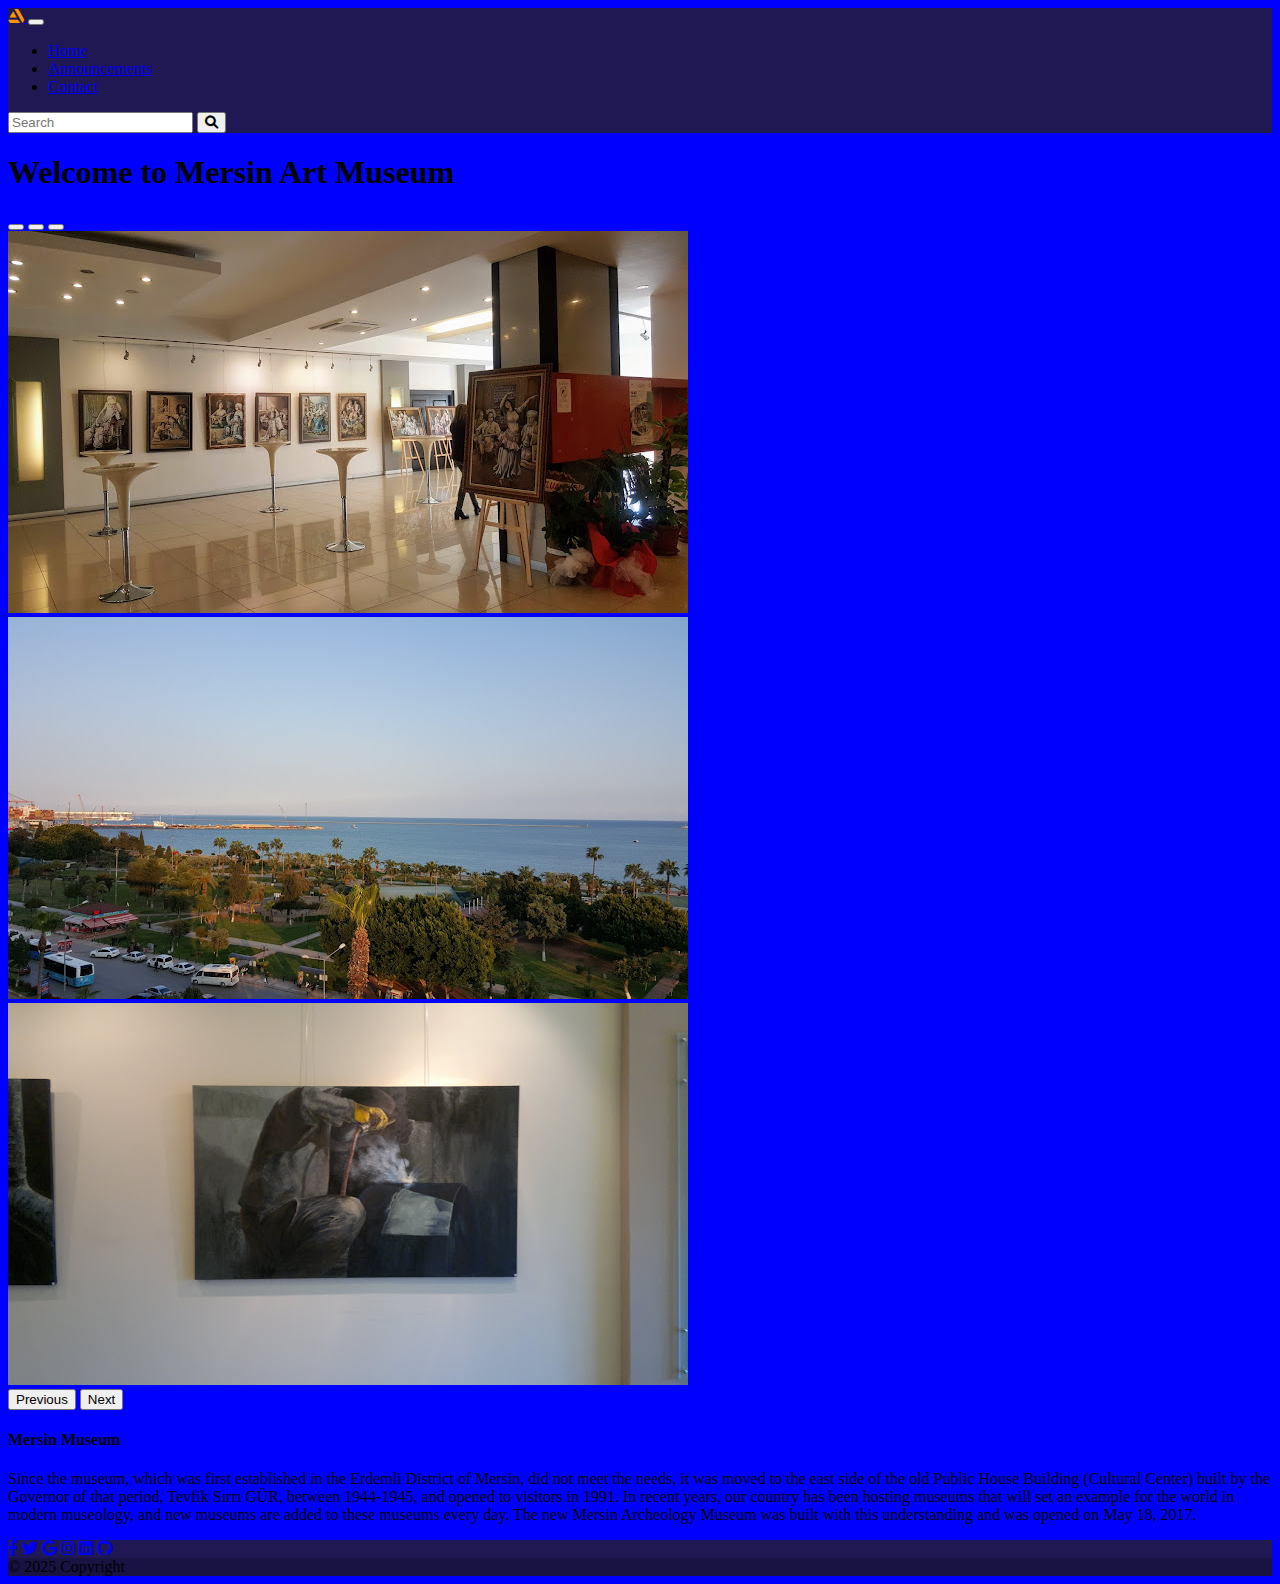
<file: index.html>
<!DOCTYPE html>
<html lang="en">
  <head>
    <meta charset="utf-8" />
    <meta name="viewport" content="width=device-width, initial-scale=1" />
    <link
      rel="stylesheet"
      href="https://cdnjs.cloudflare.com/ajax/libs/font-awesome/6.0.0/css/all.min.css"
      integrity="sha512-9usAa10IRO0HhonpyAIVpjrylPvoDwiPUiKdWk5t3PyolY1cOd4DSE0Ga+ri4AuTroPR5aQvXU9xC6qOPnzFeg=="
      crossorigin="anonymous"
      referrerpolicy="no-referrer"
    />
    <title>Mersin_Museum|Art_Gallery</title>
    <link
      href="https://cdn.jsdelivr.net/npm/bootstrap@5.3.0/dist/css/bootstrap.min.css"
      rel="stylesheet"
      integrity="sha384-9ndCyUaIbzAi2FUVXJi0CjmCapSmO7SnpJef0486qhLnuZ2cdeRhO02iuK6FUUVM"
      crossorigin="anonymous"
    />
    <link rel="stylesheet" href="style.css" />
  </head>
  <body>
    <nav class="navbar navbar-expand-md navbar-dark">
      <div class="container">
        <a href="index.html" class="navbar-brand">
          <i class="fa-brands fa-artstation" style="color: #ff9500"></i>
        </a>
        <button
        class="navbar-toggler"
        type="button"
        data-bs-toggle="collapse"
        data-bs-target="#mobile"
      >
        <span class="navbar-toggler-icon"></span>
      </button>
      <div id="mobile" class="collapse navbar-collapse">
        <ul class="navbar-nav me-auto">
          <li class="nav-item">
            <a href="index.html" class="nav-link active">Home</a>
          </li>
          <li class="nav-item">
            <a href="./Announcements.html" class="nav-link">Announcements</a>
          </li>
          <li class="nav-item">
            <a href="./Contact.html" class="nav-link">Contact</a>
          </li>
        </ul>
        <form class="d-flex">
          <input
            type="text"
            name="text"
            id="text"
            class="form-control me-1"
            placeholder="Search"
          />
          <button class="btn btn-warning">
            <i class="fa-solid fa-magnifying-glass"></i>
          </button>
        </form>
      </div>
    </nav>
    <header >
      <div class="text-white pt-2 mt-1 border-bottom text-center">
        <h1>Welcome to Mersin Art Museum</h1>
        <div class="row my-md-5">
            <div class="col-4">
              <div id="carouselExampleIndicators" class="carousel slide">
                <div class="carousel-indicators">
                  <button
                    type="button"
                    data-bs-target="#carouselExampleIndicators"
                    data-bs-slide-to="0"
                    class="active"
                    aria-current="true"
                    aria-label="Slide 1"
                  ></button>
                  <button
                    type="button"
                    data-bs-target="#carouselExampleIndicators"
                    data-bs-slide-to="1"
                    aria-label="Slide 2"
                  ></button>
                  <button
                    type="button"
                    data-bs-target="#carouselExampleIndicators"
                    data-bs-slide-to="2"
                    aria-label="Slide 3"
                  ></button>
                </div>
                <div class="carousel-inner">
                  <div class="carousel-item active">
                    <img src="./img/1.jpg" class="d-block w-100" alt="..." />
                  </div>
                  <div class="carousel-item">
                    <img src="./img/2.jpg" class="d-block w-100" alt="..." />
                  </div>
                  <div class="carousel-item">
                    <img src="./img/3.jpg" class="d-block w-100" alt="..." />
                  </div>
                </div>
                <button
                  class="carousel-control-prev"
                  type="button"
                  data-bs-target="#carouselExampleIndicators"
                  data-bs-slide="prev"
                >
                  <span
                    class="carousel-control-prev-icon"
                    aria-hidden="true"
                  ></span>
                  <span class="visually-hidden">Previous</span>
                </button>
                <button
                  class="carousel-control-next"
                  type="button"
                  data-bs-target="#carouselExampleIndicators"
                  data-bs-slide="next"
                >
                  <span
                    class="carousel-control-next-icon"
                    aria-hidden="true"
                  ></span>
                  <span class="visually-hidden">Next</span>
                </button>
              </div>
            </div>
            <div class="col-8 ">
                <h4 class="display-5 ">
                  Mersin Museum</h4>
                  <p class="lead mb-4">
                      Since the museum, which was first established in the Erdemli District of Mersin, did not meet the needs, it was moved to the east side of the old Public House Building (Cultural Center) built by the Governor of that period, Tevfik Sırrı GÜR, between 1944-1945, and opened to visitors in 1991. In recent years, our country has been hosting museums that will set an example for the world in modern museology, and new museums are added to these museums every day. The new Mersin Archeology Museum was built with this understanding and was opened on May 18, 2017.
                  </p>
            </div>
        </div>
    </div>
    </div>
    </header>

    <div class="bot">
        <footer class="text-center md-3 text-white" style="background-color: #1f1853;">
    
            <div class="container pt-4">
      
              <section class="mb-4">
      
                <a
                  class="btn btn-link btn-floating btn-lg  m-1"
                  href="#!"
                  role="button"
                  data-mdb-ripple-color="dark"
                  ><i class="fab fa-facebook-f"></i
                ></a>
          
        
                <a
                  class="btn btn-link btn-floating btn-lg  m-1"
                  href="#!"
                  role="button"
                  data-mdb-ripple-color="dark"
                  ><i class="fab fa-twitter"></i
                ></a>
          
            
                <a
                  class="btn btn-link btn-floating btn-lg  m-1"
                  href="#!"
                  role="button"
                  data-mdb-ripple-color="dark"
                  ><i class="fab fa-google"></i
                ></a>
          
      
                <a
                  class="btn btn-link btn-floating btn-lg  m-1"
                  href="https://www.instagram.com/mtn.okr/"
                  role="button"
                  data-mdb-ripple-color="dark"
                  ><i class="fab fa-instagram"></i
                ></a>
          
              
                <a
                  class="btn btn-link btn-floating btn-lg  m-1"
                  href="https://www.linkedin.com/in/metin-okur-85a726243/"
                  role="button"
                  data-mdb-ripple-color="dark"
                  ><i class="fab fa-linkedin"></i
                ></a>
         
                <a
                  class="btn btn-link btn-floating btn-lg  m-1"
                  href="https://github.com/2018507113"
                  role="button"
                  data-mdb-ripple-color="dark"
                  ><i class="fab fa-github"></i
                ></a>
              </section>
         
            </div>
      
            <div class="text-center p-3" style="background-color: rgba(0, 0, 0, 0.2);">
              © 2025 Copyright
            </div>
     
          </footer>
    <script
      src="https://cdn.jsdelivr.net/npm/bootstrap@5.3.0/dist/js/bootstrap.bundle.min.js"
      integrity="sha384-geWF76RCwLtnZ8qwWowPQNguL3RmwHVBC9FhGdlKrxdiJJigb/j/68SIy3Te4Bkz"
      crossorigin="anonymous"
    ></script>
  </body>
</html>
</file>
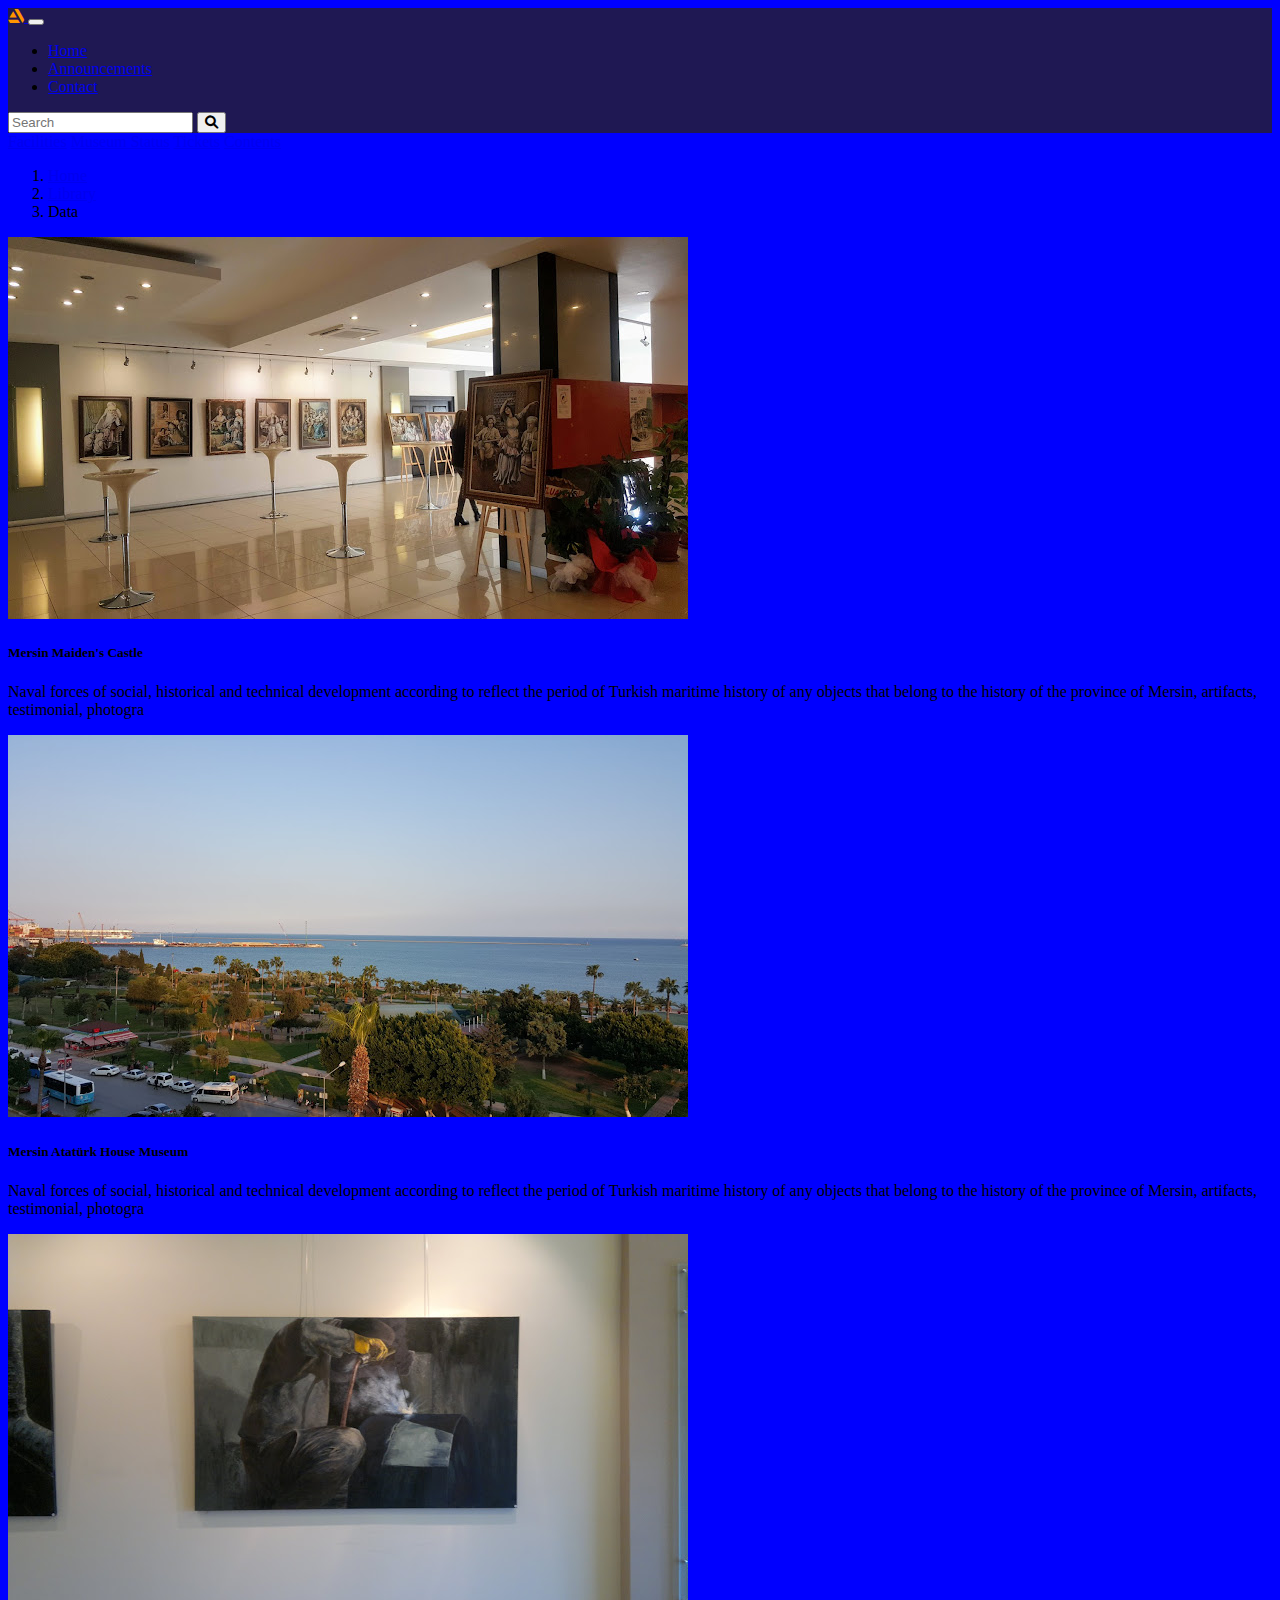
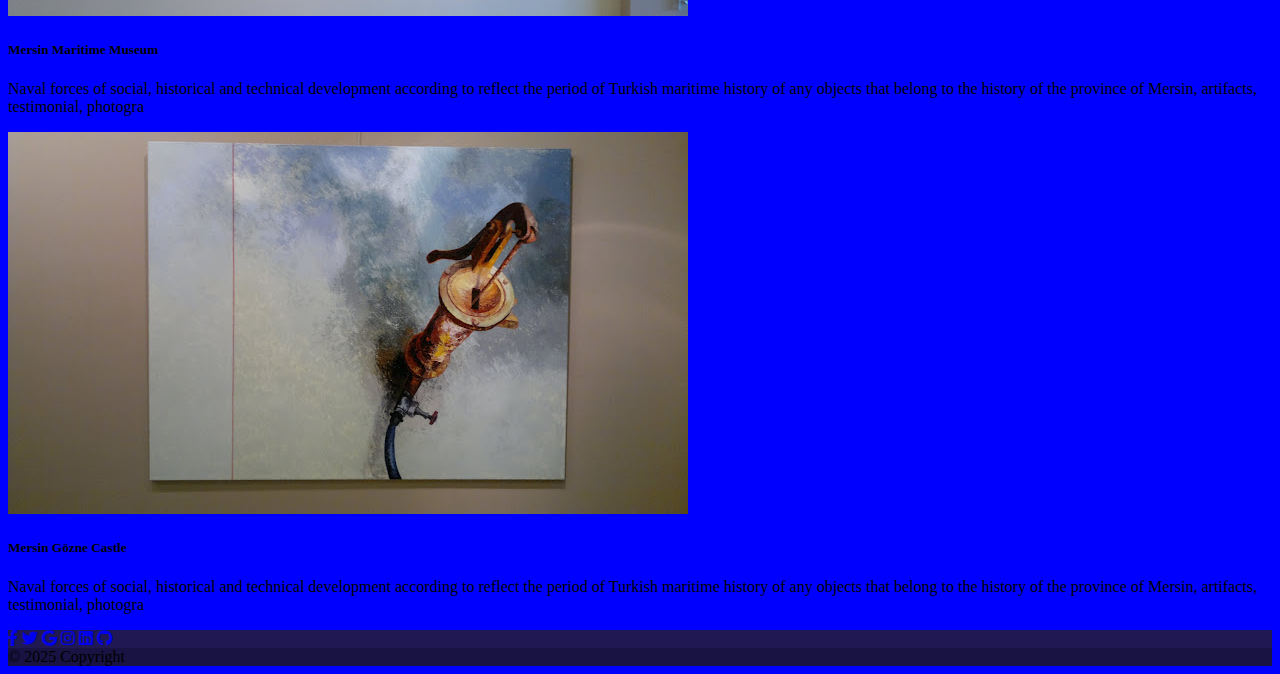
<file: Announcements.html>
<!DOCTYPE html>
<html lang="en">
  <head>
    <meta charset="utf-8" />
    <meta name="viewport" content="width=device-width, initial-scale=1" />
    <link
      rel="stylesheet"
      href="https://cdnjs.cloudflare.com/ajax/libs/font-awesome/6.0.0/css/all.min.css"
      integrity="sha512-9usAa10IRO0HhonpyAIVpjrylPvoDwiPUiKdWk5t3PyolY1cOd4DSE0Ga+ri4AuTroPR5aQvXU9xC6qOPnzFeg=="
      crossorigin="anonymous"
      referrerpolicy="no-referrer"
    />
    <title>Mersin-Resim-Galerisi|Sanat-Galerisi</title>
    <link
      href="https://cdn.jsdelivr.net/npm/bootstrap@5.3.0/dist/css/bootstrap.min.css"
      rel="stylesheet"
      integrity="sha384-9ndCyUaIbzAi2FUVXJi0CjmCapSmO7SnpJef0486qhLnuZ2cdeRhO02iuK6FUUVM"
      crossorigin="anonymous"
    />
    <link rel="stylesheet" href="style.css" />
  </head>
  <body>
    <nav class="navbar navbar-expand-md navbar-dark">
      <div class="container">
        <a href="index.html" class="navbar-brand">
          <i class="fa-brands fa-artstation" style="color: #ff9500"></i>
        </a>
        <button
        class="navbar-toggler"
        type="button"
        data-bs-toggle="collapse"
        data-bs-target="#mobile"
      >
        <span class="navbar-toggler-icon"></span>
      </button>
      <div id="mobile" class="collapse navbar-collapse">
        <ul class="navbar-nav me-auto">
          <li class="nav-item">
            <a href="index.html" class="nav-link ">Home</a>
          </li>
          <li class="nav-item">
            <a href="./Announcements.html" class="nav-link active">Announcements</a>
          </li>
          <li class="nav-item">
            <a href="Contact.html" class="nav-link">Contact</a>
          </li>
        </ul>
        <form class="d-flex">
          <input
            type="text"
            name="text"
            id="text"
            class="form-control me-1"
            placeholder="Search"
          />
          <button class="btn btn-warning">
            <i class="fa-solid fa-magnifying-glass"></i>
          </button>
        </form>
      </div>
    </nav>
    <main >
      <div class="container my-4  ">
        <div class="row">
          <div class="col-md-3 d-none d-md-block">
            <div class="list-group ">
              <a href="#" class="list-group-item list-group-item action bg-primary text-white"
                >Facilities</a
              >
              <a href="#" class="list-group-item list-group-item action bg-primary text-white"
                >Museum Status</a
              >
              <a href="#" class="list-group-item list-group-item action bg-primary text-white"
                >Tickets</a
              >
              <a href="#" class="list-group-item list-group-item action bg-primary text-white"
                >Contents</a
              >
            </div>
          </div>
          <div class="col-md-9   ">
              <ol class="breadcrumb">
                <li class="breadcrumb-item "><a href="#">Home</a></li>
                <li class="breadcrumb-item"><a href="#">Library</a></li>
                <li class="breadcrumb-item active">Data</li>
              </ol>
            </nav>
            <div class="card mb-2 shadow bg-primary text-white">
              <div class="row">
                <div class="col-md-4">
                  <img src="img/1.jpg" alt="" class="img-fluid rounded-start">
                </div>
                <div class="col-md-8">
                  <div class="card-body">
                    <h5 class="card-title">Mersin Maiden's Castle</h5>
                    <p class="card-text"> Naval forces of social, historical and technical development according to reflect the period of Turkish maritime history of any objects that belong to the history of the province of Mersin, artifacts, testimonial, photogra </p>
                  </div>
                </div>
              </div>
            </div>
            <div class="card mb-2 shadow bg-primary text-white">
              <div class="row">
                <div class="col-md-4">
                  <img src="img/2.jpg" alt="" class="img-fluid rounded-start">
                </div>
                <div class="col-md-8">
                  <div class="card-body">
                    <h5 class="card-title">
                      Mersin Atatürk House Museum</h5>
                    <p class="card-text">Naval forces of social, historical and technical development according to reflect the period of Turkish maritime history of any objects that belong to the history of the province of Mersin, artifacts, testimonial, photogra</p>
                  </div>
                </div>
              </div>
            </div>
            <div class="card mb-2 shadow bg-primary text-white">
              <div class="row">
                <div class="col-md-4">
                  <img src="img/3.jpg" alt="" class="img-fluid rounded-start">
                </div>
                <div class="col-md-8">
                  <div class="card-body">
                    <h5 class="card-title">Mersin Maritime Museum
                    </h5>
                    <p class="card-text">Naval forces of social, historical and technical development according to reflect the period of Turkish maritime history of any objects that belong to the history of the province of Mersin, artifacts, testimonial, photogra</p>
                  </div>
                </div>
              </div>
            </div>
            <div class="card mb-2 shadow bg-primary text-white">
              <div class="row">
                <div class="col-md-4">
                  <img src="img/5.jpg" alt="" class="img-fluid rounded-start">
                </div>
                <div class="col-md-8">
                  <div class="card-body">
                    <h5 class="card-title">Mersin Gözne Castle</h5>
                    <p class="card-text">
                      Naval forces of social, historical and technical development according to reflect the period of Turkish maritime history of any objects that belong to the history of the province of Mersin, artifacts, testimonial, photogra </p>
                  </div>
                </div>
              </div>
            </div>
          </main>

    <div class="bot">
        <footer class="text-center md-3 text-white" style="background-color: #1f1853;">

            <div class="container pt-4">
 
              <section class="mb-4">

                <a
                  class="btn btn-link btn-floating btn-lg  m-1"
                  href="#!"
                  role="button"
                  data-mdb-ripple-color="dark"
                  ><i class="fab fa-facebook-f"></i
                ></a>
 
                <a
                  class="btn btn-link btn-floating btn-lg  m-1"
                  href="#!"
                  role="button"
                  data-mdb-ripple-color="dark"
                  ><i class="fab fa-twitter"></i
                ></a>
          
   
                <a
                  class="btn btn-link btn-floating btn-lg  m-1"
                  href="#!"
                  role="button"
                  data-mdb-ripple-color="dark"
                  ><i class="fab fa-google"></i
                ></a>
          
        
                <a
                  class="btn btn-link btn-floating btn-lg  m-1"
                  href="https://www.instagram.com/mtn.okr/"
                  role="button"
                  data-mdb-ripple-color="dark"
                  ><i class="fab fa-instagram"></i
                ></a>
          
               
                <a
                  class="btn btn-link btn-floating btn-lg  m-1"
                  href="https://www.linkedin.com/in/metin-okur-85a726243/"
                  role="button"
                  data-mdb-ripple-color="dark"
                  ><i class="fab fa-linkedin"></i
                ></a>
         
                <a
                  class="btn btn-link btn-floating btn-lg  m-1"
                  href="https://github.com/2018507113"
                  role="button"
                  data-mdb-ripple-color="dark"
                  ><i class="fab fa-github"></i
                ></a>
              </section>

            </div>

  
            <div class="text-center p-3" style="background-color: rgba(0, 0, 0, 0.2);">
              © 2025 Copyright
            </div>

          </footer>
    <script
      src="https://cdn.jsdelivr.net/npm/bootstrap@5.3.0/dist/js/bootstrap.bundle.min.js"
      integrity="sha384-geWF76RCwLtnZ8qwWowPQNguL3RmwHVBC9FhGdlKrxdiJJigb/j/68SIy3Te4Bkz"
      crossorigin="anonymous"
    ></script>
  </body>
</html>
</file>
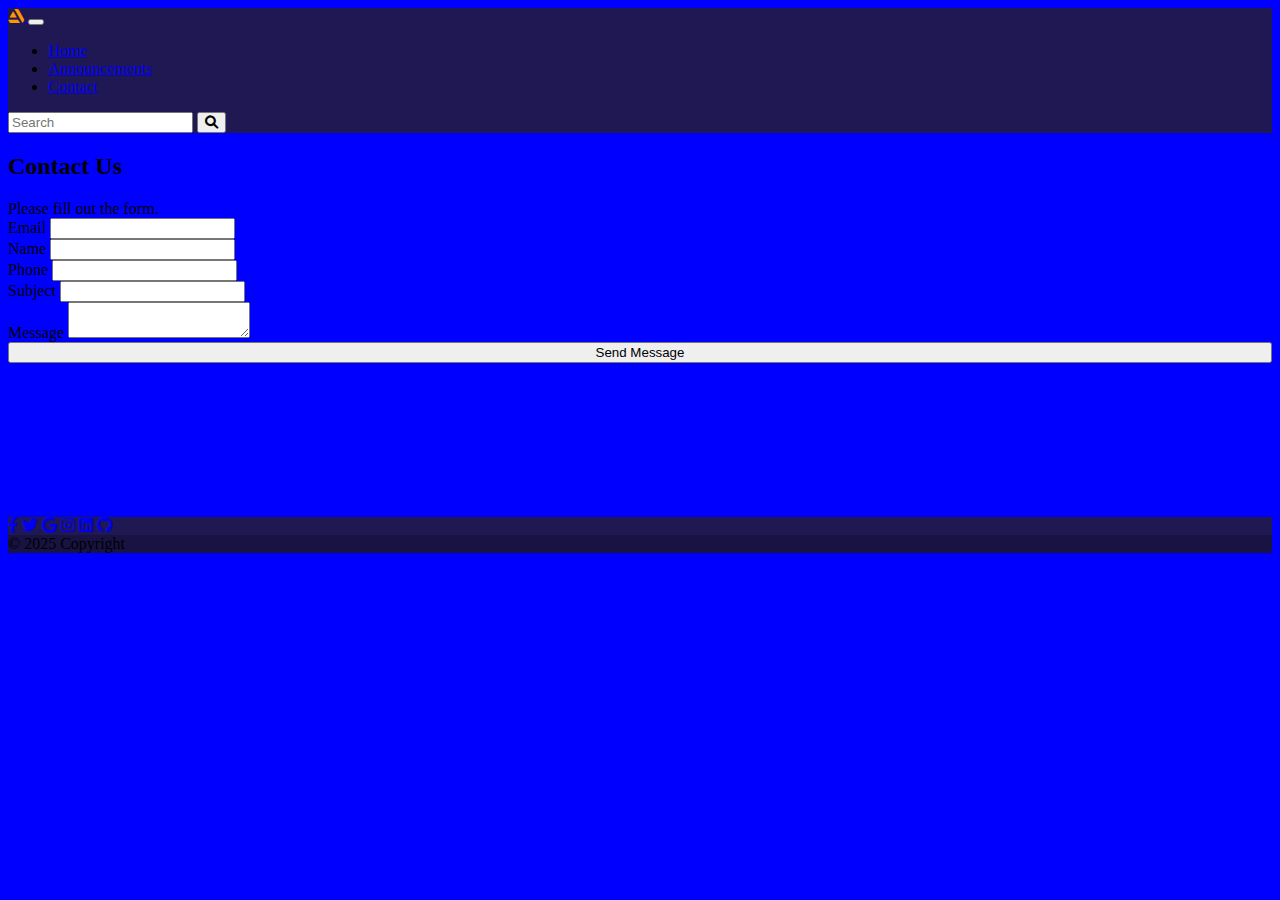
<file: Contact.html>
<!DOCTYPE html>
<html lang="en">
  <head>
    <meta charset="utf-8" />
    <meta name="viewport" content="width=device-width, initial-scale=1" />
    <link
      rel="stylesheet"
      href="https://cdnjs.cloudflare.com/ajax/libs/font-awesome/6.0.0/css/all.min.css"
      integrity="sha512-9usAa10IRO0HhonpyAIVpjrylPvoDwiPUiKdWk5t3PyolY1cOd4DSE0Ga+ri4AuTroPR5aQvXU9xC6qOPnzFeg=="
      crossorigin="anonymous"
      referrerpolicy="no-referrer"
    />
    <title>Mersin-Resim-Galerisi|Sanat-Galerisi</title>
    <link
      href="https://cdn.jsdelivr.net/npm/bootstrap@5.3.0/dist/css/bootstrap.min.css"
      rel="stylesheet"
      integrity="sha384-9ndCyUaIbzAi2FUVXJi0CjmCapSmO7SnpJef0486qhLnuZ2cdeRhO02iuK6FUUVM"
      crossorigin="anonymous"
    />
    <link rel="stylesheet" href="style.css" />
  </head>
  <body>
    <nav class="navbar navbar-expand-md navbar-dark">
      <div class="container">
        <a href="index.html" class="navbar-brand">
          <i class="fa-brands fa-artstation" style="color: #ff9500"></i>
        </a>
        <button
        class="navbar-toggler"
        type="button"
        data-bs-toggle="collapse"
        data-bs-target="#mobile"
      >
        <span class="navbar-toggler-icon"></span>
      </button>
      <div id="mobile" class="collapse navbar-collapse">
        <ul class="navbar-nav me-auto">
          <li class="nav-item">
            <a href="index.html" class="nav-link ">Home</a>
          </li>
          <li class="nav-item">
            <a href="./Announcements.html" class="nav-link ">Announcements</a>
          </li>
          <li class="nav-item">
            <a href="Contact.html" class="nav-link active">Contact</a>
          </li>
        </ul>
        <form class="d-flex">
          <input
            type="text"
            name="text"
            id="text"
            class="form-control me-1"
            placeholder="Search"
          />
          <button class="btn btn-warning">
            <i class="fa-solid fa-magnifying-glass"></i>
          </button>
        </form>
      </div>
    </nav>
    <main>
      <div class="container my-4  text-white">
        <h2 class="my-3">Contact Us</h2>
        <div class="row g-2">
          <div class="col-md-6">
            <div class="card bg-primary">
              <div class="card-body">
                <div class="alert alert-warning">Please fill out the form.</div>
                <form class="row g-3 text-white">
                  <div class="col-md-6">
                    <label for="email" class="form-label">Email</label>
                    <input
                      type="email"
                      name="email"
                      id="email"
                      class="form-control"
                    />
                  </div>
                  <div class="col-md-6">
                    <label for="name" class="form-label">Name</label>
                    <input
                      type="text"
                      name="name"
                      id="name"
                      class="form-control"
                    />
                  </div>
                  <div class="col-md-12">
                    <label for="name" class="form-label">Phone</label>
                    <input
                      type="text"
                      name="phone"
                      id="phone"
                      class="form-control"
                    />
                  </div>
                  <div class="col-md-12">
                    <label for="subject" class="form-label">Subject</label>
                    <input
                      type="text"
                      name="subject"
                      id="subject"
                      class="form-control"
                    />
                  </div>
                  <div class="col-md-12">
                    <label for="message" class="form-label">Message</label>
                    <textarea
                      name="message"
                      id="message"
                      class="form-control"
                    ></textarea>
                  </div>
                  <div class="col-12">
                    <button class="btn btn-outline-warning" style="width: 100%">
                      Send Message
                    </button>
                  </div>
                </form>
              </div>
            </div>
          </div>
          <div class="col-md-6">
            <iframe
              src="https://www.google.com/maps/embed?pb=!1m18!1m12!1m3!1d204617.85008418167!2d34.36409343678422!3d36.74287666114641!2m3!1f0!2f0!3f0!3m2!1i1024!2i768!4f13.1!3m3!1m2!1s0x1527f4a4c0be6e9f%3A0x4dbef2b1f81e7d77!2sMersin%2C%20Akdeniz%2FMersin!5e0!3m2!1str!2str!4v1687946590818!5m2!1str!2str"
              width="100%"
              style="border: 0"
              allowfullscreen=""
              loading="lazy"
            ></iframe>
          </div>
        </div>
      </div>
    </main>

    <div class="bot">
        <footer class="text-center md-3 text-white" style="background-color: #1f1853;">
            <div class="container pt-4">
              <section class="mb-4">
                <a
                  class="btn btn-link btn-floating btn-lg  m-1"
                  href="#!"
                  role="button"
                  data-mdb-ripple-color="dark"
                  ><i class="fab fa-facebook-f"></i
                ></a>
                <a
                  class="btn btn-link btn-floating btn-lg  m-1"
                  href="#!"
                  role="button"
                  data-mdb-ripple-color="dark"
                  ><i class="fab fa-twitter"></i
                ></a>
          
                <a
                  class="btn btn-link btn-floating btn-lg  m-1"
                  href="#!"
                  role="button"
                  data-mdb-ripple-color="dark"
                  ><i class="fab fa-google"></i
                ></a>
          
                <a
                  class="btn btn-link btn-floating btn-lg  m-1"
                  href="https://www.instagram.com/mtn.okr/"
                  role="button"
                  data-mdb-ripple-color="dark"
                  ><i class="fab fa-instagram"></i
                ></a>
          
                <a
                  class="btn btn-link btn-floating btn-lg  m-1"
                  href="https://www.linkedin.com/in/metin-okur-85a726243/"
                  role="button"
                  data-mdb-ripple-color="dark"
                  ><i class="fab fa-linkedin"></i
                ></a>
                <a
                  class="btn btn-link btn-floating btn-lg  m-1"
                  href="https://github.com/2018507113"
                  role="button"
                  data-mdb-ripple-color="dark"
                  ><i class="fab fa-github"></i
                ></a>
            </div>
            <div class="text-center p-3" style="background-color: rgba(0, 0, 0, 0.2);">
              © 2025 Copyright
            </div>
          </footer>
    <script
      src="https://cdn.jsdelivr.net/npm/bootstrap@5.3.0/dist/js/bootstrap.bundle.min.js"
      integrity="sha384-geWF76RCwLtnZ8qwWowPQNguL3RmwHVBC9FhGdlKrxdiJJigb/j/68SIy3Te4Bkz"
      crossorigin="anonymous"
    ></script>
  </body>
</html>
</file>
<file: style.css>
.navbar {
  background-color: #1f1853 !important;
}
body {
  background-color: blue;
}

.bot {
  background-color: #1f1853;
}
@media (min-width: 768px) {
  card-img-top {
    height: 40vh;
  }
}
</file>
